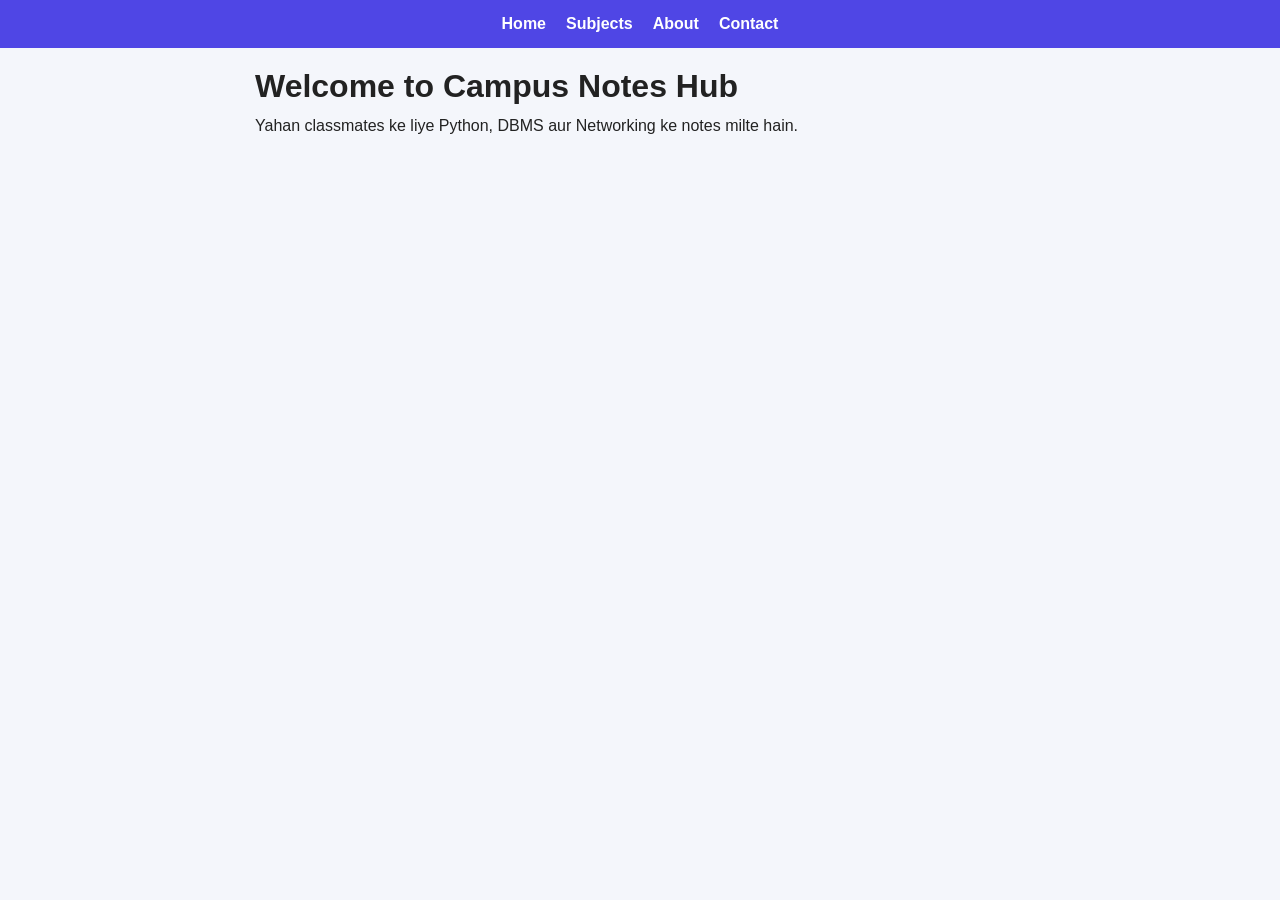
<file: index.html>
<!DOCTYPE html>
<html lang="en">
<head>
  <meta charset="UTF-8">
  <meta name="viewport" content="width=device-width, initial-scale=1.0">
  <title>Campus Notes Hub</title>
  <link rel="stylesheet" href="style.css">
</head>
<body>
  <nav>
    <a href="index.html">Home</a>
    <a href="subjects.html">Subjects</a>
    <a href="about.html">About</a>
    <a href="contact.html">Contact</a>
  </nav>

  <main>
    <h1>Welcome to Campus Notes Hub</h1>
    <p>Yahan classmates ke liye Python, DBMS aur Networking ke notes milte hain.</p>
  </main>
</body>
</html>
</file>
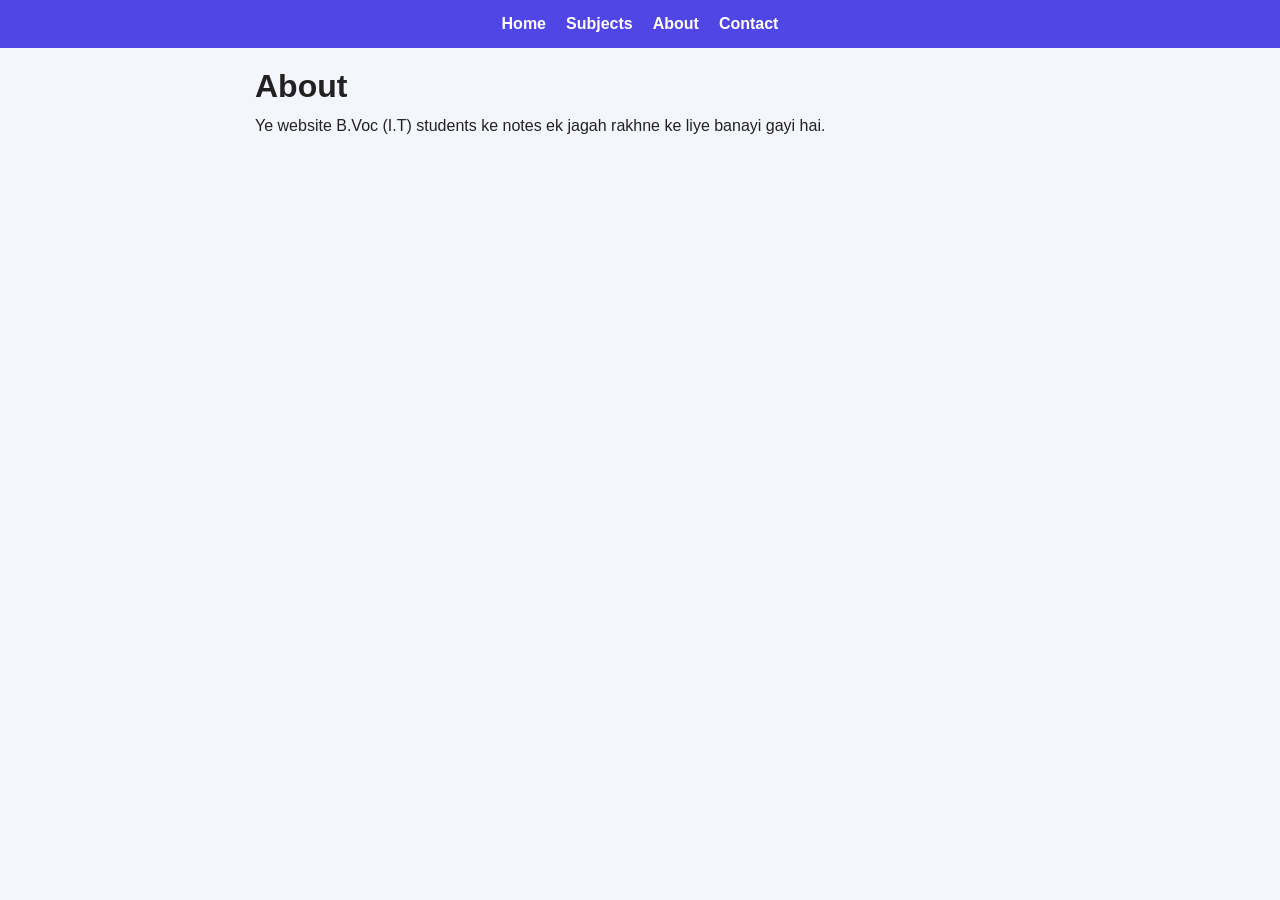
<file: about.html>
<!DOCTYPE html>
<html lang="en">
<head>
  <meta charset="UTF-8">
  <meta name="viewport" content="width=device-width, initial-scale=1.0">
  <title>About</title>
  <link rel="stylesheet" href="style.css">
</head>
<body>
  <nav>
    <a href="index.html">Home</a>
    <a href="subjects.html">Subjects</a>
    <a href="about.html">About</a>
    <a href="contact.html">Contact</a>
  </nav>

  <main>
    <h1>About</h1>
    <p>Ye website B.Voc (I.T) students ke notes ek jagah rakhne ke liye banayi gayi hai.</p>
  </main>
</body>
</html>
</file>
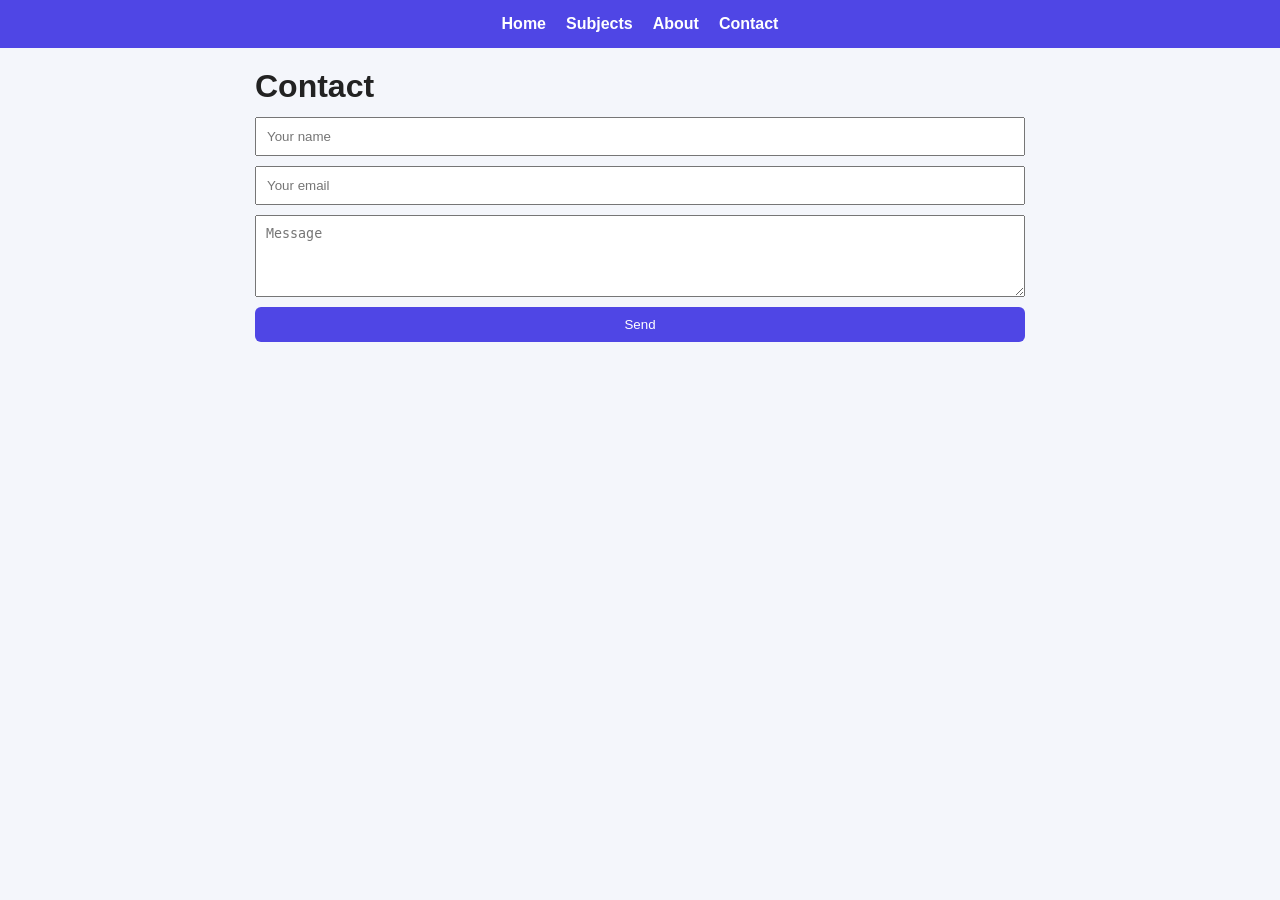
<file: contact.html>
<!DOCTYPE html>
<html lang="en">
<head>
  <meta charset="UTF-8">
  <meta name="viewport" content="width=device-width, initial-scale=1.0">
  <title>Contact</title>
  <link rel="stylesheet" href="style.css">
</head>
<body>
  <nav>
    <a href="index.html">Home</a>
    <a href="subjects.html">Subjects</a>
    <a href="about.html">About</a>
    <a href="contact.html">Contact</a>
  </nav>

  <main>
    <h1>Contact</h1>
    <form>
      <input type="text" placeholder="Your name" required>
      <input type="email" placeholder="Your email" required>
      <textarea placeholder="Message" rows="4" required></textarea>
      <button type="submit">Send</button>
    </form>
  </main>
</body>
</html>
</file>
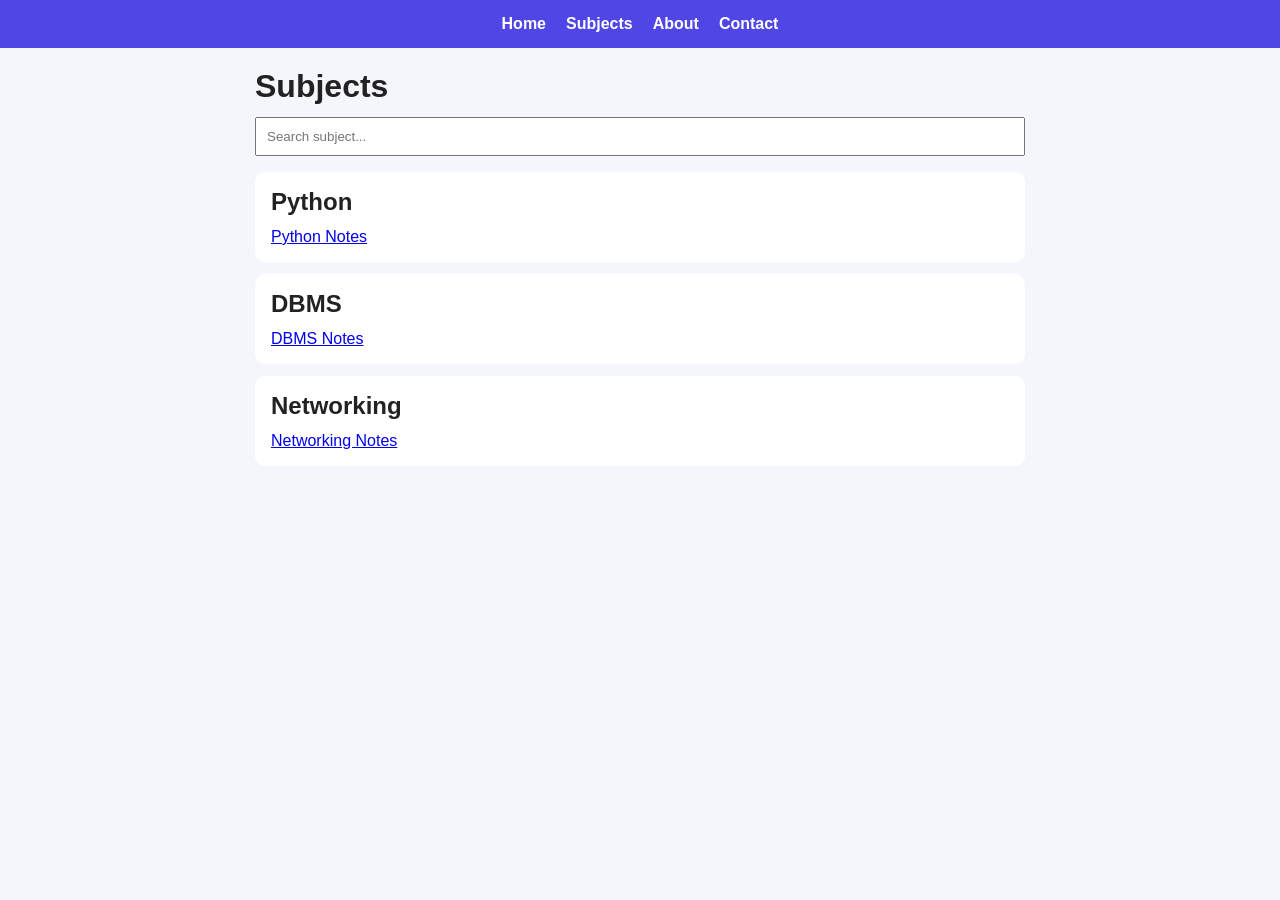
<file: subjects.html>
<!DOCTYPE html>
<html lang="en">
<head>
  <meta charset="UTF-8">
  <meta name="viewport" content="width=device-width, initial-scale=1.0">
  <title>Subjects</title>
  <link rel="stylesheet" href="style.css">
</head>
<body>
  <nav>
    <a href="index.html">Home</a>
    <a href="subjects.html">Subjects</a>
    <a href="about.html">About</a>
    <a href="contact.html">Contact</a>
  </nav>

  <main>
    <h1>Subjects</h1>
    <input type="text" id="searchBox" placeholder="Search subject...">

    <div class="subject">
      <h2>Python</h2>
      <a href="https://docs.python.org/3/tutorial/" target="_blank">Python Notes</a>
    </div>

    <div class="subject">
      <h2>DBMS</h2>
      <a href="#">DBMS Notes</a>
    </div>

    <div class="subject">
      <h2>Networking</h2>
      <a href="#">Networking Notes</a>
    </div>
  </main>

  <script src="script.js"></script>
</body>
</html>
</file>
<file: style.css>
* {
  margin: 0;
  padding: 0;
  box-sizing: border-box;
}

body {
  font-family: Arial, sans-serif;
  background: #f4f6fb;
  color: #222;
}

nav {
  display: flex;
  justify-content: center;
  gap: 20px;
  background: #4f46e5;
  padding: 15px;
}

nav a {
  color: white;
  text-decoration: none;
  font-weight: bold;
}

nav a:hover {
  text-decoration: underline;
}

main {
  max-width: 800px;
  margin: 20px auto;
  padding: 0 15px;
}

h1,
h2 {
  margin-bottom: 12px;
}

.subject {
  background: white;
  padding: 16px;
  margin-bottom: 12px;
  border-radius: 10px;
}

#searchBox {
  width: 100%;
  padding: 10px;
  margin-bottom: 16px;
}

form {
  display: flex;
  flex-direction: column;
  gap: 10px;
}

input,
textarea {
  padding: 10px;
}

button {
  padding: 10px;
  background: #4f46e5;
  color: white;
  border: none;
  border-radius: 6px;
}

@media (max-width: 600px) {
  nav {
    flex-direction: column;
    align-items: center;
    gap: 8px;
  }
}
</file>
